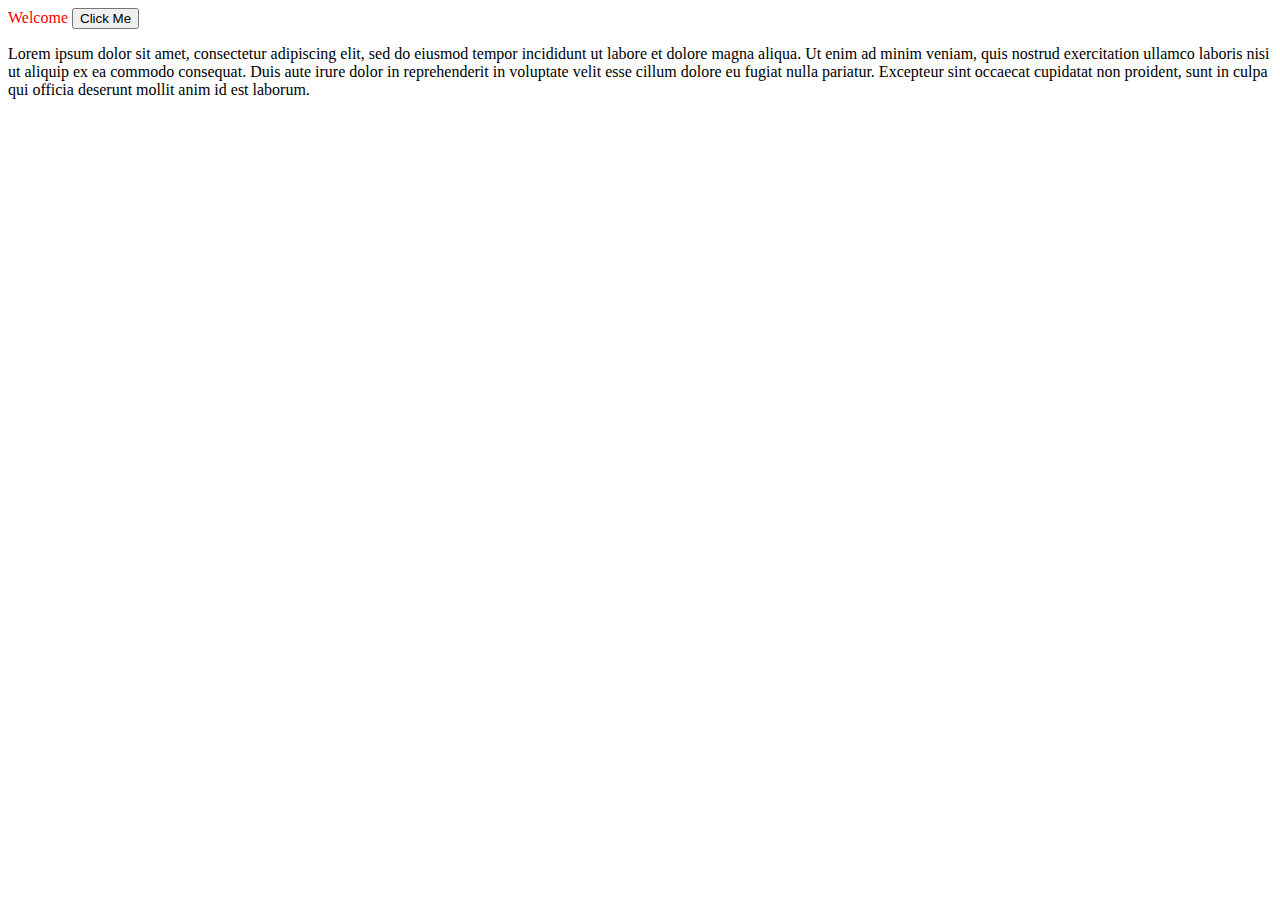
<file: 16-12-2025/index.html>
<!DOCTYPE html>
<html lang="en">
<head>
    <meta charset="UTF-8">
    <meta name="viewport" content="width=device-width, initial-scale=1.0">
    <title>Document</title>
</head>
<body>
  <hi style="text-align: center; color: red;">
    Welcome
  </hi>
  <button id="btn">Click Me</button>

  <p id="box"> Lorem ipsum dolor sit amet, consectetur adipiscing elit, sed do eiusmod tempor incididunt ut labore et dolore magna aliqua. Ut enim ad minim veniam, quis nostrud exercitation ullamco laboris nisi ut aliquip ex ea commodo consequat. Duis aute irure dolor in reprehenderit in voluptate velit esse cillum dolore eu fugiat nulla pariatur. Excepteur sint occaecat cupidatat non proident, sunt in culpa qui officia deserunt mollit anim id est laborum.</p>
    <script src="./script.js"></script>
</body>
</html>
</file>
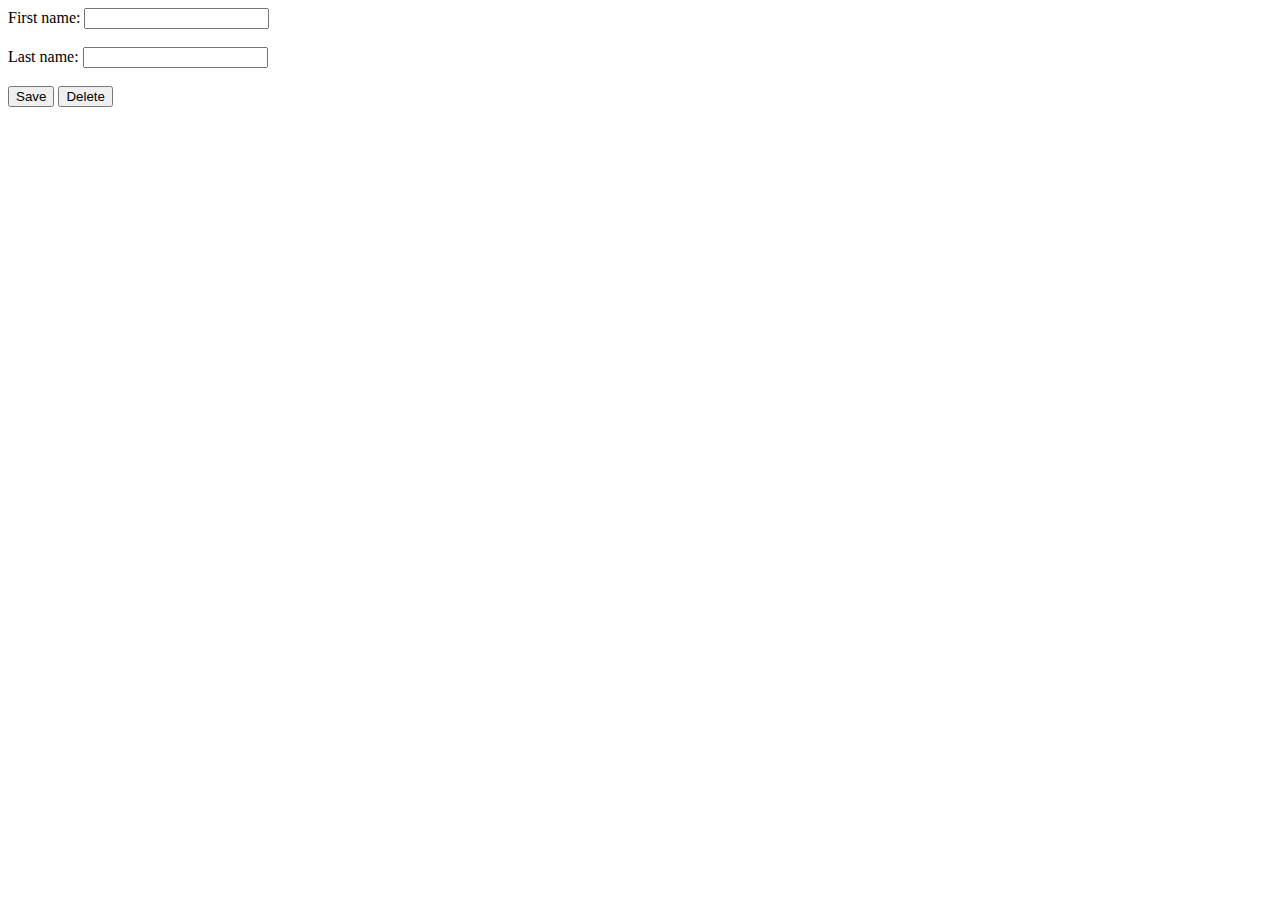
<file: 17-12-2025/index.html>
<!DOCTYPE html>
<html lang="en">
<head>
    <meta charset="UTF-8">
    <meta name="viewport" content="width=device-width, initial-scale=1.0">
    <title>Document</title>
</head>
<body>
    <form>
         <label for="fname">First name:</label>
         <input type="text" id="fname" name="fname"><br><br>


         <label for="lname">Last name:</label>
         <input type="text" id="lname" name="lname"><br><br>

          <button id="save">Save</button>
    <button id ="delete">Delete</button>
    </form>
   
    <script src="./main.js"></script>
</body>
</html>
</file>
